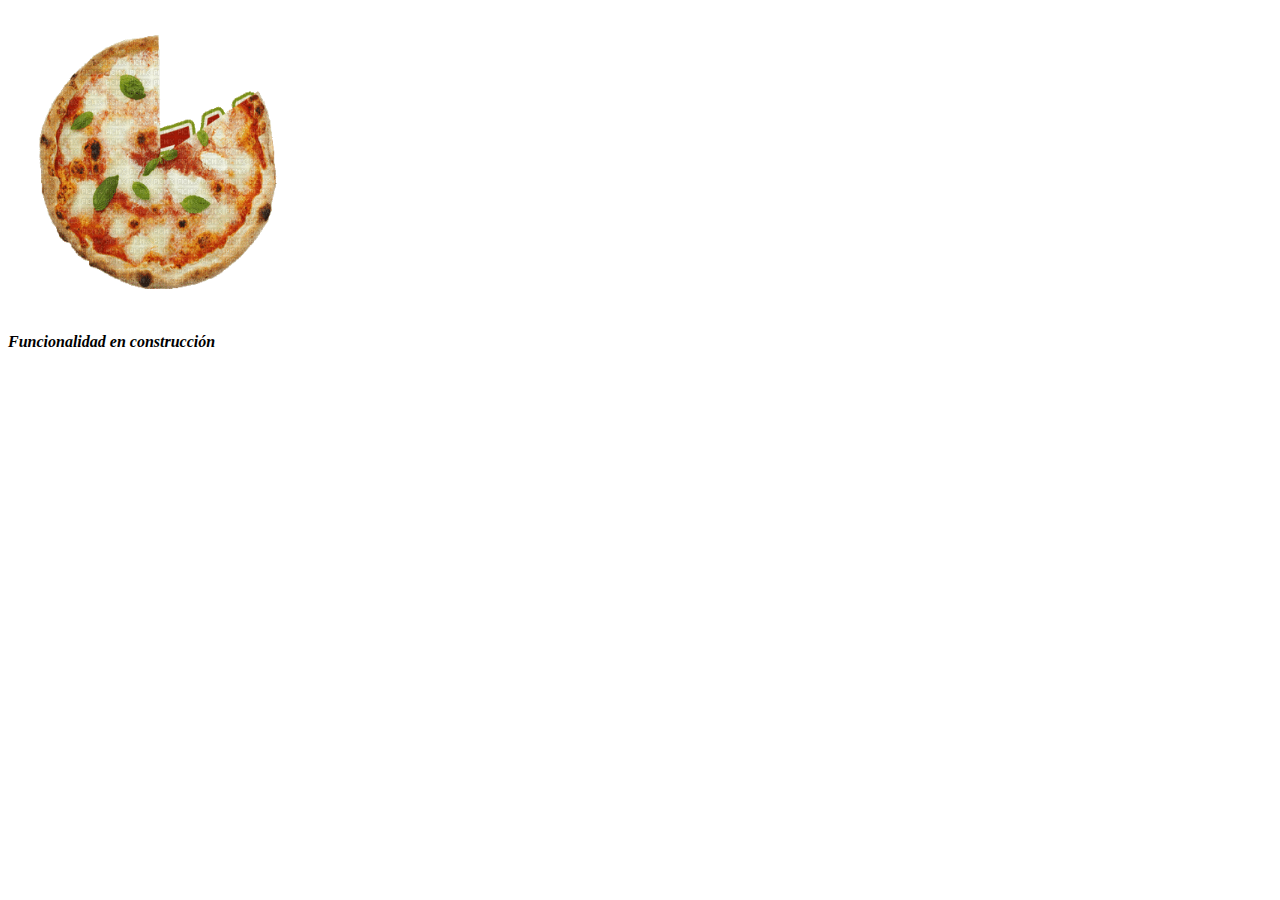
<file: mantenimiento.html>
<!DOCTYPE html>
<html lang="en">
<head>
    <!--Meta tags-->
    <meta charset="UTF-8">
    <meta name="viewport" content="width=device-width, initial-scale=1.0">
    <meta name="author" content="Richard Sanz Gadea">
    <meta name="description" content="Pizza para recoger">
    <meta name="keywords" content="Pizza, Take Away, Carta, Comida Italiana">
    <!--Título de la pestaña-->
    <title>Mantenimiento</title>
    <!--Icono pestaña-->
    <link rel="icon"  type="image/png" href="./img/inicio/IconoPizzeria.png">
    <!--Enlaces de css y Bootstrap-->
    <link rel="stylesheet" type="text/css" href="./css/style.css">
    <link href="https://cdn.jsdelivr.net/npm/bootstrap@5.3.2/dist/css/bootstrap.min.css" rel="stylesheet" integrity="sha384-T3c6CoIi6uLrA9TneNEoa7RxnatzjcDSCmG1MXxSR1GAsXEV/Dwwykc2MPK8M2HN" crossorigin="anonymous">
</head>
<body>
    <header> </header>
    <main>
        <div class="container">
            <div class="row">
                <div class="col">
                    <div class="mantenimiento d-flex justify-content-center">
                        <div>
                            <img src="./img/webEnMantenimiento/cargandoPizza.gif" alt="En construcción" width="300em" height="300em" class="img-fluid">
                            <h4><i>Funcionalidad en construcción</i></h4>
                        </div>
                    </div>
                </div>
            </div>
        </div>
    </main>
    <footer></footer>
    <!--Script Bootstrap-->
    <script src="https://cdn.jsdelivr.net/npm/bootstrap@5.3.2/dist/js/bootstrap.bundle.min.js" integrity="sha384-C6RzsynM9kWDrMNeT87bh95OGNyZPhcTNXj1NW7RuBCsyN/o0jlpcV8Qyq46cDfL" crossorigin="anonymous"></script>
</body>
</html>
</file>
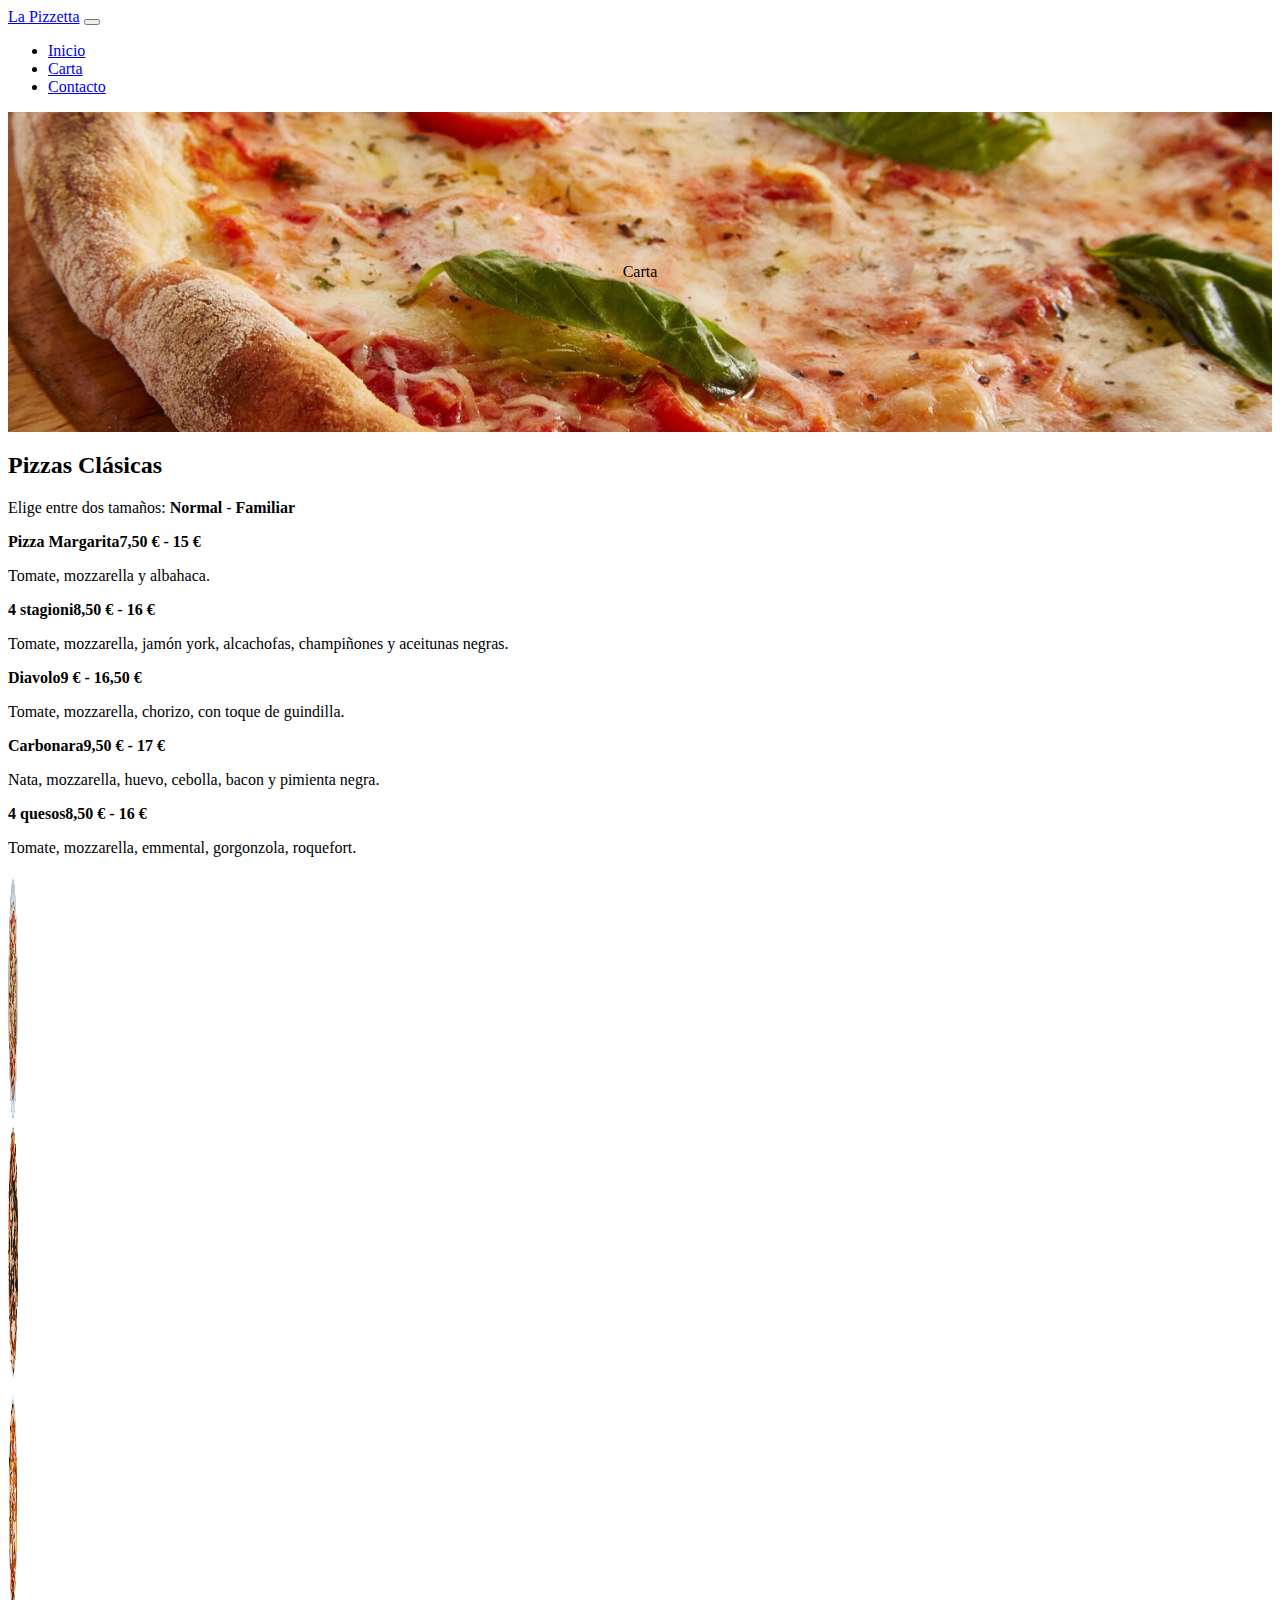
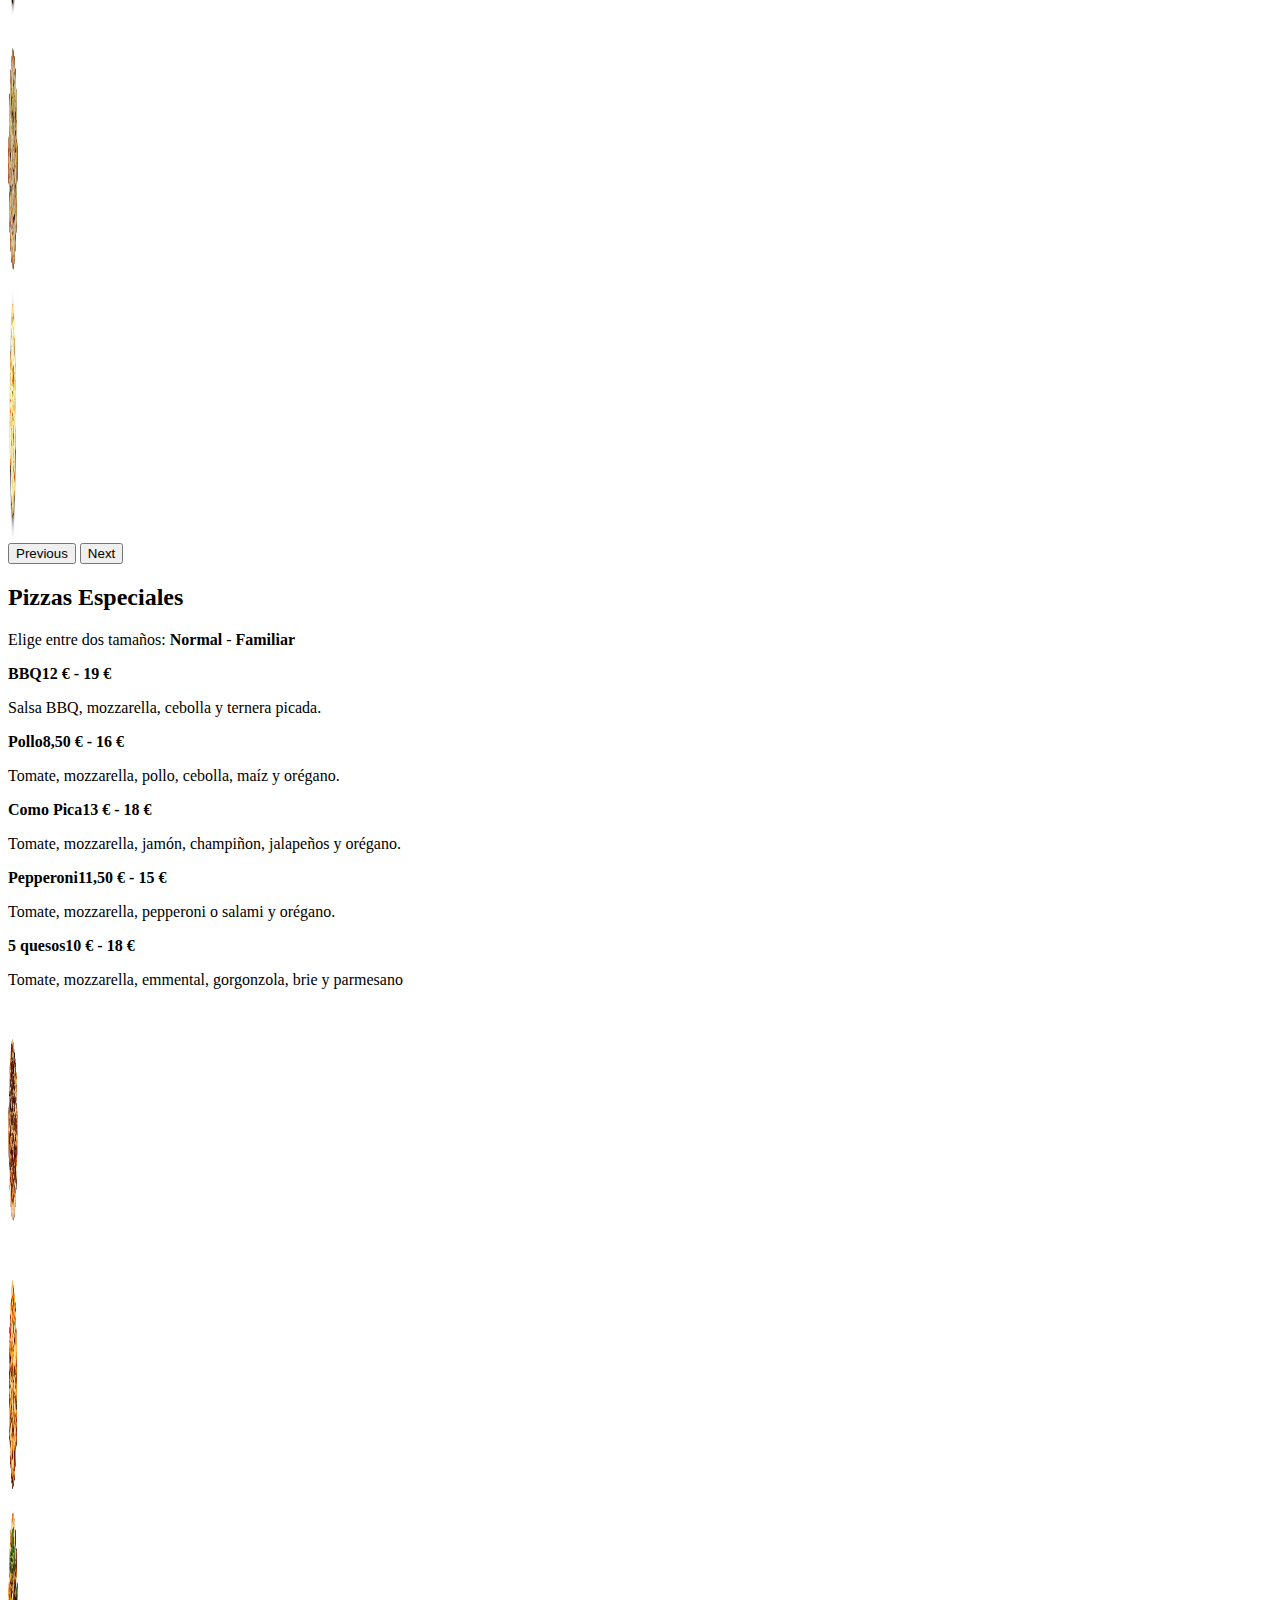
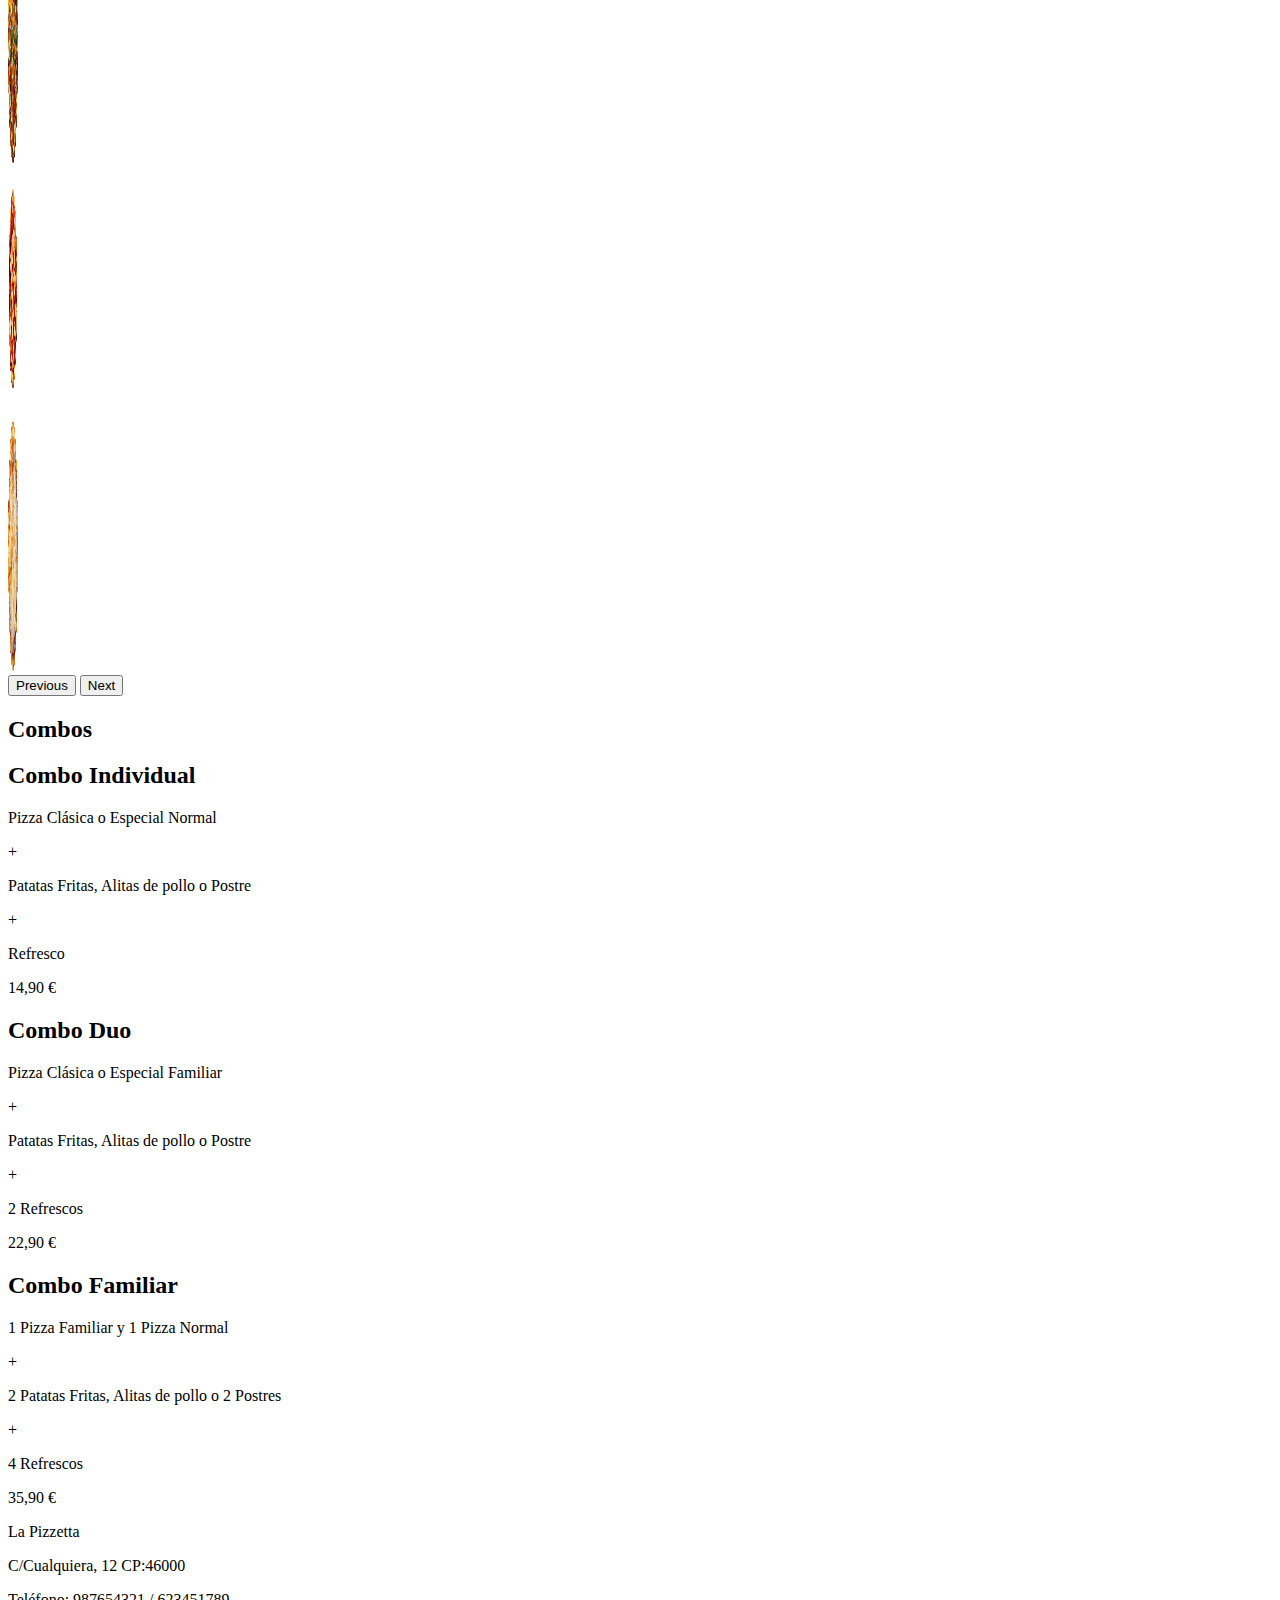
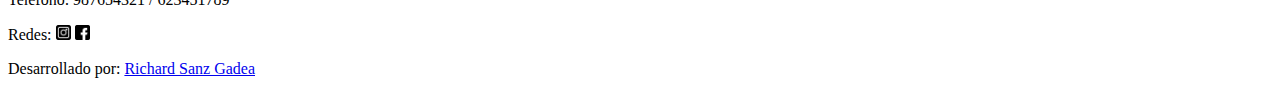
<file: menu.html>
<!DOCTYPE html>
<html lang="en">
<head>
    <!--Meta tags-->
    <meta charset="UTF-8">
    <meta name="viewport" content="width=device-width, initial-scale=1.0">
    <meta name="author" content="Richard Sanz Gadea">
    <meta name="description" content="Pizza para recoger">
    <meta name="keywords" content="Pizza, Take Away, Carta, Comida Italiana">
    <!--Título de la pestaña-->
    <title>Carta</title>
    <!--Icono pestaña-->
    <link rel="icon"  type="image/png" href="./img/inicio/IconoPizzeria.png">
    <!--Enlaces de css y Bootstrap-->
    <link rel="stylesheet" type="text/css" href="./css/style.css">
    <link href="https://cdn.jsdelivr.net/npm/bootstrap@5.3.2/dist/css/bootstrap.min.css" rel="stylesheet" integrity="sha384-T3c6CoIi6uLrA9TneNEoa7RxnatzjcDSCmG1MXxSR1GAsXEV/Dwwykc2MPK8M2HN" crossorigin="anonymous">
</head>
<body>
    <header>
        <nav class="navbar navbar-expand-sm sticky-top navbar-light bg-light" id="barraNav">
            <div class="container-fluid">
                <a class="navbar-brand" href="./index.html">La Pizzetta</a>
                <!--Botón para vista móviles-->
                <button class="navbar-toggler" type="button" data-bs-toggle="collapse" data-bs-target="#navbarSupportedContent" aria-controls="navbarSupportedContent" aria-expanded="false" aria-label="Toggle navigation">
                    <span class="navbar-toggler-icon"></span>
                </button>
                <div class="collapse navbar-collapse" id="navbarSupportedContent">
                    <ul class="navbar-nav me-auto mb-2 mb-lg-0">
                        <li class="nav-item"><a class="nav-link" aria-current="page" href="./index.html">Inicio</a></li>
                        <li class="nav-item"><a class="nav-link active" href="./menu.html">Carta</a></li>
                        <li class="nav-item"><a class="nav-link" href="./contact.html">Contacto</a></li>
                    </ul>
                </div>
            </div>         
        </nav>
    </header>
    <main>
        <div class="container-fluid ">
            <!--Imagen de debajo de la barraNav con span nombrando la página en la que te encuentras-->
            <div class="cajaImagenCabecera">
                <span class="text-white display-3 ">Carta</span>
            </div>
        </div>
        <div class="container">
            <div class="row">
                <div class="col">
                    <div class="pizzasClasicas mt-5">
                        <h2 class=" border-bottom border-black">Pizzas Clásicas</h2>
                        <p>Elige entre dos tamaños: <b>Normal</b> - <b>Familiar</b></p>
                    </div>
                </div>
            </div>
            <div class="row">
                <div class="col-xs-12 col-md-4">
                    <span class="tipoPizza"><b>Pizza Margarita</b></span><span class="mx-4 precioPizza"><b>7,50 € - 15 €</b></span>
                    <p>Tomate, mozzarella y albahaca.</p>
                </div>
                <div class="col-xs-12 col-md-4">
                    <span class="tipoPizza"><b>4 stagioni</b></span><span class="mx-4 precioPizza"><b>8,50 € - 16 €</b></span>
                    <p>Tomate, mozzarella, jamón york, alcachofas, champiñones y aceitunas negras.</p>
                </div>
                <div class="col-xs-12 col-md-4">
                    <span class="tipoPizza"><b>Diavolo</b></span><span class="mx-4 precioPizza"><b>9 € - 16,50 €</b></span>
                    <p>Tomate, mozzarella, chorizo, con toque de guindilla.</p>
                </div>
                <div class="col-xs-12 col-md-4">
                    <span class="tipoPizza"><b>Carbonara</b></span><span class="mx-4 precioPizza"><b>9,50 € - 17 €</b></span>
                    <p>Nata, mozzarella, huevo, cebolla, bacon y pimienta negra.</p>
                </div>
                <div class="col-xs-12 col-md-4">
                    <span class="tipoPizza"><b>4 quesos</b></span><span class="mx-4 precioPizza"><b>8,50 € - 16 €</b></span>
                    <p>Tomate, mozzarella, emmental, gorgonzola, roquefort.</p>
                </div>
                <div class="col-xs-12 col-md-4">
                    <div id="carouselPizzasClasicas" class="carousel slide mb-3">
                        <div class="carousel-inner">
                          <div class="carousel-item active">
                            <img src="./img/carta/C_PizzaMargarita.png" class="d-block w-100" width="10em" height="250em" alt="Pizza Margarita">
                          </div>
                          <div class="carousel-item">
                            <img src="./img/carta/C_4Stagioni.png" class="d-block w-100" width="10em" height="250em" alt="Pizza 4 Stagioni">
                          </div>
                          <div class="carousel-item">
                            <img src="./img/carta/C_Diavolo.png" class="d-block w-100" width="10em" height="250em" alt="Pizza Diavolo">
                          </div>
                          <div class="carousel-item">
                            <img src="./img/carta/C_Carbonara.png" class="d-block w-100" width="10em" height="250em" alt="Pizza Carbonara">
                          </div>
                          <div class="carousel-item">
                            <img src="./img/carta/C_4quesos.png" class="d-block w-100" width="10em" height="250em" alt="Pizza 4 Quesos">
                          </div>
                        </div>
                        <button class="carousel-control-prev" type="button" data-bs-target="#carouselPizzasClasicas" data-bs-slide="prev">
                          <span class="carousel-control-prev-icon" aria-hidden="true"></span>
                          <span class="visually-hidden">Previous</span>
                        </button>
                        <button class="carousel-control-next" type="button" data-bs-target="#carouselPizzasClasicas" data-bs-slide="next">
                          <span class="carousel-control-next-icon" aria-hidden="true"></span>
                          <span class="visually-hidden">Next</span>
                        </button>
                      </div>
                </div>
            </div>
            <div class="row">
                <div class="col">
                    <div class="pizzasEspeciales">
                        <h2 class=" border-bottom border-black">Pizzas Especiales</h2>
                        <p>Elige entre dos tamaños: <b>Normal</b> - <b>Familiar</b></p>
                    </div>
                </div>
            </div>
            <div class="row">
                <div class="col-xs-12 col-md-4">
                    <span class="tipoPizza"><b>BBQ</b></span><span class="mx-4 precioPizza"><b>12 € - 19 €</b></span>
                    <p>Salsa BBQ, mozzarella, cebolla y ternera picada.</p>
                </div>
                <div class="col-xs-12 col-md-4">
                    <span class="tipoPizza"><b>Pollo</b></span><span class="mx-4 precioPizza"><b>8,50 € - 16 €</b></span>
                    <p>Tomate, mozzarella, pollo, cebolla, maíz y orégano.</p>
                </div>
                <div class="col-xs-12 col-md-4">
                    <span class="tipoPizza"><b>Como Pica</b></span><span class="mx-4 precioPizza"><b>13 € - 18 €</b></span>
                    <p>Tomate, mozzarella, jamón, champiñon, jalapeños y orégano. </p>
                </div>
                <div class="col-xs-12 col-md-4">
                    <span class="tipoPizza"><b>Pepperoni</b></span><span class="mx-4 precioPizza"><b>11,50 € - 15 €</b></span>
                    <p>Tomate, mozzarella, pepperoni o salami y orégano.</p>
                </div>
                <div class="col-xs-12 col-md-4">
                    <span class="tipoPizza"><b>5 quesos</b></span><span class="mx-4 precioPizza"><b>10 € - 18 €</b></span>
                    <p>Tomate, mozzarella, emmental, gorgonzola, brie y parmesano</p>
                </div>
                <div class="col-xs-12 col-md-4">
                    <div id="carouselPizzasEspeciales" class="carousel slide mb-3">
                        <div class="carousel-inner">
                          <div class="carousel-item active">
                            <img src="./img/carta/E_BBQ.png" class="d-block w-100" width="10em" height="250em" alt="Pizza BBQ">
                          </div>
                          <div class="carousel-item">
                            <img src="./img/carta/E_Pollo.png" class="d-block w-100" width="10em" height="250em" alt="Pizza De Pollo">
                          </div>
                          <div class="carousel-item">
                            <img src="./img/carta/E_ComoPica.png" class="d-block w-100" width="10em" height="250em" alt="Pizza Como Pica">
                          </div>
                          <div class="carousel-item">
                            <img src="./img/carta/E_Pepperoni.png" class="d-block w-100" width="10em" height="250em" alt="Pizza Pepperoni">
                          </div>
                          <div class="carousel-item">
                            <img src="./img/carta/E_5Quesos.png" class="d-block w-100" width="10em" height="250em" alt="Pizza 5 Quesos">
                          </div>
                        </div>
                        <button class="carousel-control-prev" type="button" data-bs-target="#carouselPizzasEspeciales" data-bs-slide="prev">
                          <span class="carousel-control-prev-icon" aria-hidden="true"></span>
                          <span class="visually-hidden">Previous</span>
                        </button>
                        <button class="carousel-control-next" type="button" data-bs-target="#carouselPizzasEspeciales" data-bs-slide="next">
                          <span class="carousel-control-next-icon" aria-hidden="true"></span>
                          <span class="visually-hidden">Next</span>
                        </button>
                      </div>
                </div>
            </div>
            <div class="row">
                <div class="col-12">
                    <div class="Combos mt-5">
                        <h2 class=" border-bottom border-black">Combos</h2>
                    </div>
                </div>
            </div>
            <div class="row">
                <div class="col-xs-12 col-md-4">
                    <div class="ComboIndividual text-success">
                        <h2 class="">Combo Individual</h2>
                    </div>
                    <div class="row justify-content-around align-items-center bg-success-subtle">
                        <div class="col-xs-12 col-md-4 text-center rounded ">
                            <p>Pizza Clásica o Especial Normal</p><span>+</span><p>Patatas Fritas, Alitas de pollo o Postre</p><span>+</span><p>Refresco</p><span class="precioCombo">14,90 €</span>
                        </div>
                    </div>
                </div>
                <div class="col-xs-12 col-md-4">
                    <div class="ComboDuo">
                        <h2 class="">Combo Duo</h2>
                    </div>
                    <div class="row justify-content-around align-items-center">
                        <div class="col-xs-12 col-md-4 text-center rounded">
                            <p>Pizza Clásica o Especial Familiar</p><span>+</span><p>Patatas Fritas, Alitas de pollo o Postre</p><span>+</span><p>2 Refrescos</p><span class="precioCombo">22,90 €</span>
                        </div>
                    </div>
                </div>
                <div class="col-xs-12 col-md-4">
                    <div class="ComboFamiliar text-danger">
                        <h2 class="">Combo Familiar</h2>
                    </div>
                    <div class="row justify-content-around align-items-center bg-danger-subtle">
                        <div class="col-xs-12 col-md-4 text-center rounded ">
                            <p>1 Pizza Familiar y 1 Pizza Normal</p><span>+</span><p>2 Patatas Fritas, Alitas de pollo o 2 Postres</p><span>+</span><p>4 Refrescos</p><span class="precioCombo">35,90 €</span>
                        </div>
                    </div>
                </div>
            </div>
        </div>    
    </main>
    <footer>
        <div class="container-fluid bg-light mt-5">
            <div class="container-md">
                <!--div dividido en 3 cuando se visualiza en dispositivos md o mayores, y en pantallas más pequeñas uno encima de otro-->
                <div class="row">
                    <div class="col-xs-12 col-md-4">
                        <p>La Pizzetta</p>
                        <p>C/Cualquiera, 12 CP:46000</p>
                        <p>Teléfono: 987654321 / 623451789</p>
                    </div>
                    <div class="col-xs-12 col-md-4">
                        <p>Redes: 
                            <a href=""><img src="./img/inicio/instagramIcon.png" alt="Instagram" width="15em" height="15em"></a>
                            <a href=""><img src="./img/inicio/facebookIcon.png" alt="Instagram" width="15em" height="15em"></a>
                        </p>
                    </div>
                    <div class="col-xs-12 col-md-4">
                        <p>Desarrollado por: <a href="https://github.com/RichardSGadea" class="text-danger">Richard Sanz Gadea</a></p>
                    </div>
                </div>
            </div>
        </div>
    </footer>
    <!--Script Bootstrap-->
    <script src="https://cdn.jsdelivr.net/npm/bootstrap@5.3.2/dist/js/bootstrap.bundle.min.js" integrity="sha384-C6RzsynM9kWDrMNeT87bh95OGNyZPhcTNXj1NW7RuBCsyN/o0jlpcV8Qyq46cDfL" crossorigin="anonymous"></script>
</body>
</html>
</file>
<file: css/style.css>
.cajaImagenCabecera{
    background-image: url(../img/inicio/bajoHeader.png);
    background-repeat: no-repeat;
    background-position: center;
    background-size: cover;
    display: flex;
    justify-content: center;
    align-items: center;
    max-width: 100%;
    height: 20em;
}

.btnContact{
    color: white;
    padding: 2em 3em;
    text-decoration: none;
}
</file>
